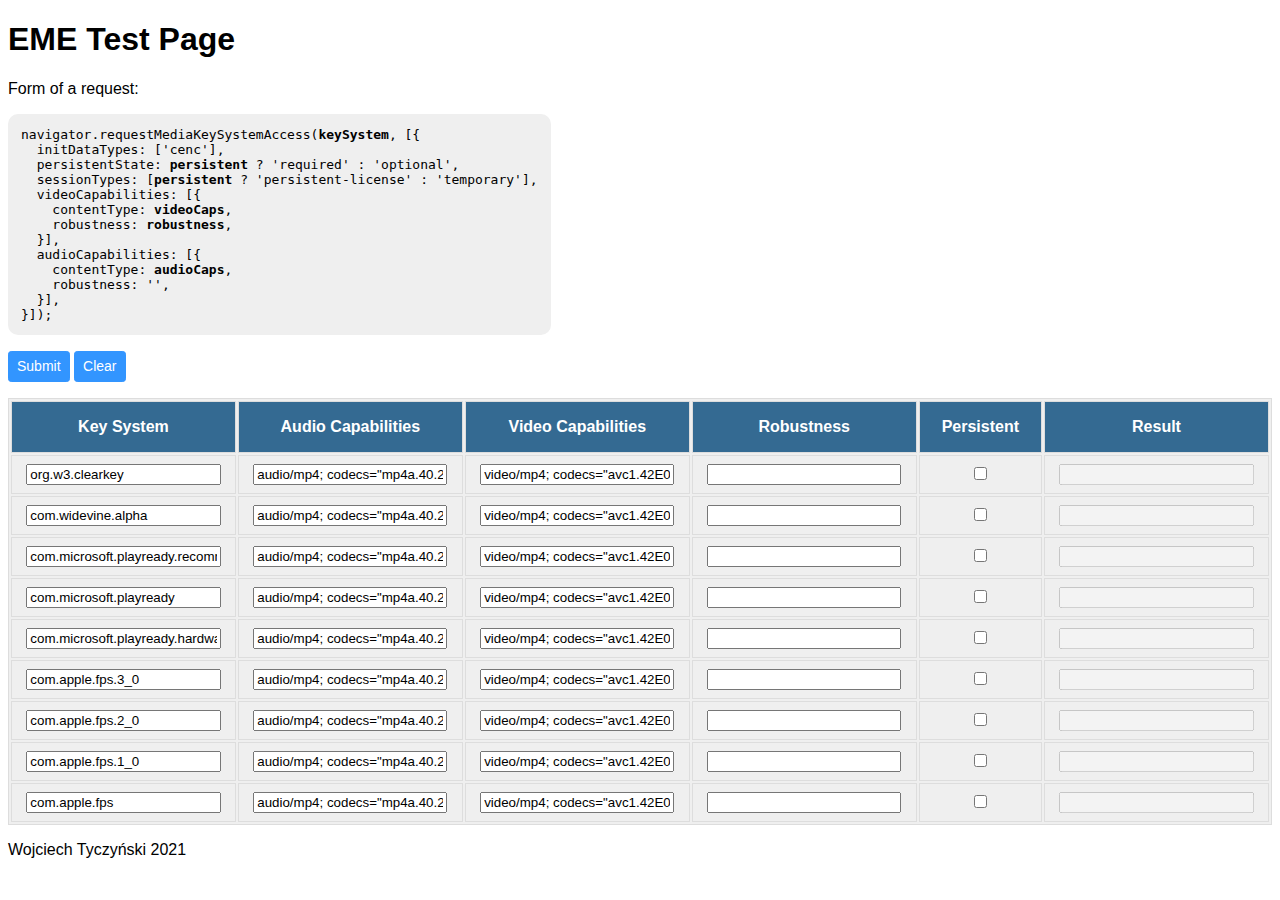
<file: eme/index.html>
<!DOCTYPE html>
<html lang="en">
  <head>
    <meta charset="UTF-8">
    <meta property="og:title" content="EME Test Page by tykus160">
    <meta property="og:url" content="https://tykus160.github.io/eme">
    <meta property="og:description" content="Quickly and easily check support for your favorite EME solution.">
    <meta name="twitter:card" content="summary">
    <script src="index.js"></script>
    <link rel="icon" type="image/png" href="../favicon.png">
    <link rel="stylesheet" href="style.css">
    <title>EME Test Page by tykus160</title>
  </head>
  <body>
    <header>
      <h1>EME Test Page</h1>
    </header>
    <p>
      Form of a request:
      <pre>navigator.requestMediaKeySystemAccess(<strong>keySystem</strong>, [{
  initDataTypes: ['cenc'],
  persistentState: <strong>persistent</strong> ? 'required' : 'optional',
  sessionTypes: [<strong>persistent</strong> ? 'persistent-license' : 'temporary'],
  videoCapabilities: [{
    contentType: <strong>videoCaps</strong>,
    robustness: <strong>robustness</strong>,
  }],
  audioCapabilities: [{
    contentType: <strong>audioCaps</strong>,
    robustness: '',
  }],
}]);</pre>
    </p>

    <p>
      <button onclick="probeSupport()">Submit</button>
      <button onclick="clearResults()">Clear</button>
    </p>
    <table id="keyTable">
      <tr>
        <th>Key System</th>
        <th>Audio Capabilities</th>
        <th>Video Capabilities</th>
        <th>Robustness</th>
        <th>Persistent</th>
        <th>Result</th>
      </tr>
    </table>
    <footer>
      <p>Wojciech Tyczyński 2021</p>
    </footer>

  </body>
</html>
</file>
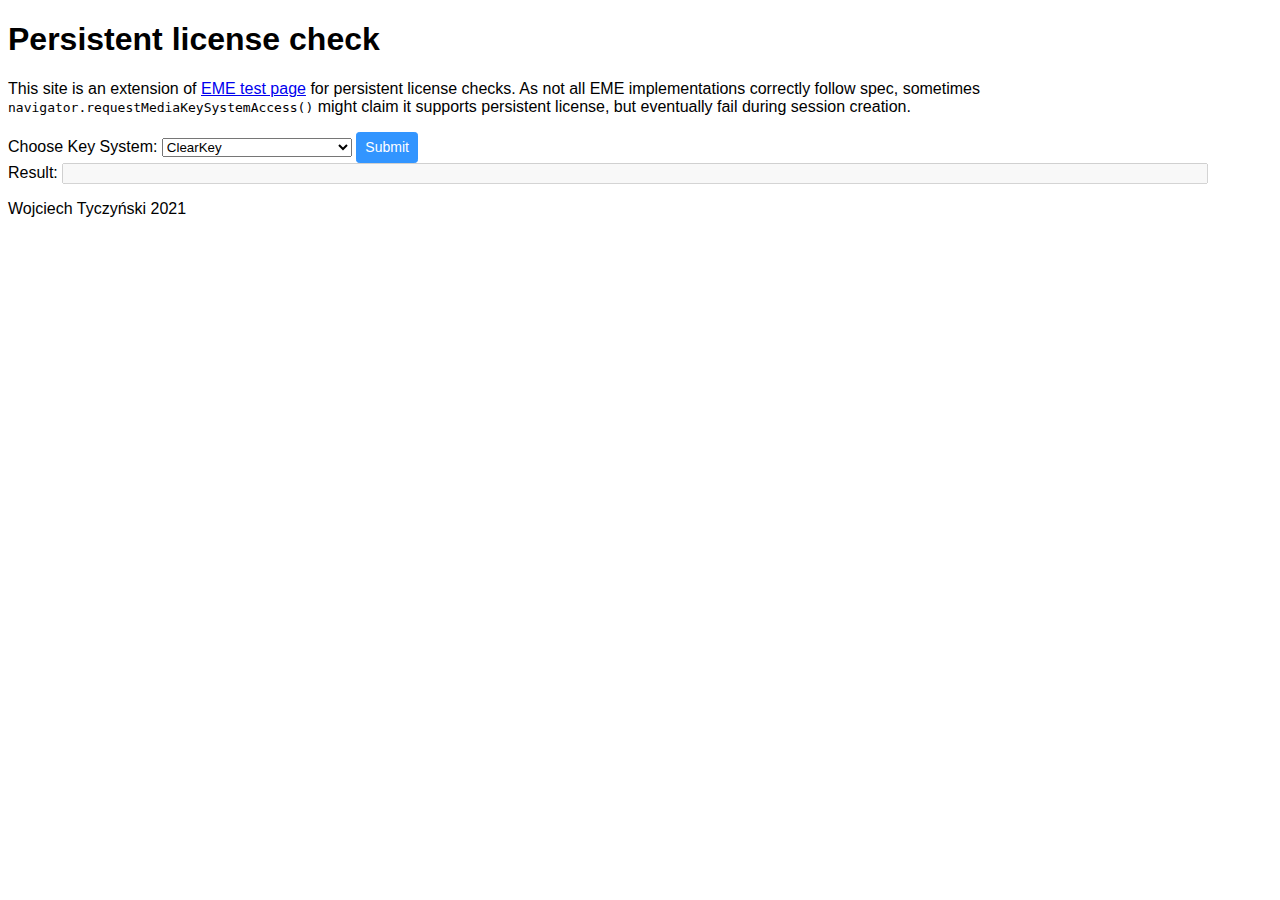
<file: eme/persistent/index.html>
<!DOCTYPE html>
<html lang="en">
  <head>
    <meta charset="utf-8">
    <title>Persistent license check</title>
    <link rel="stylesheet" href="../style.css">
  </head>
  <body>
    <header>
      <h1>Persistent license check</h1>
    </header>
    <p>
      This site is an extension of <a href="../index.html">EME test page</a> for persistent
      license checks. As not all EME implementations correctly follow spec,
      sometimes <code>navigator.requestMediaKeySystemAccess()</code> might claim
      it supports persistent license, but eventually fail during session
      creation.
    </p>
    <p>
      <label for="keysystem">Choose Key System:</label>
      <select id="keysystem" required>
        <option value="org.w3.clearkey">ClearKey</option>
        <option value="com.widevine.alpha">Widevine</option>
        <option value="com.microsoft.playready">PlayReady</option>
        <option value="com.microsoft.playready.recommendation">PlayReady recommendation</option>
        <option value="com.apple.fps">FairPlay</option>
        <option value="com.apple.fps.1_0">FairPlay v1</option>
        <option value="com.apple.fps.2_0">FairPlay v2</option>
        <option value="com.apple.fps.3_0">FairPlay v3</option>
      </select>
      <button onclick="createPersistentSession()">Submit</button><br>
      <label for="result">Result:</label>
      <input type="text" id="result" disabled></input>
    </p>
    <footer>
      <p>Wojciech Tyczyński 2021</p>
    </footer>
    <script src="index.js"></script>
  </body>
</html>
</file>
<file: eme/style.css>
body {
  font-family: 'Franklin Gothic Medium', 'Arial Narrow', Arial, sans-serif;
}

pre {
  padding: 1em;
  width: fit-content;
  background-color: #efefef;
  border-radius: 10px;
}

button {
  padding: .25rem .5rem;
  color: #fff;
  background-color: #007bff;
  border: 1px solid #007bff;
  border-radius: .2rem;
  cursor: pointer;
  font-size: .875rem;
  line-height: 1.5;
  opacity: 0.8;
  transition: 0.3s;
}

button:hover {
  opacity: 1;
}

table {
  width: 100%;
  border: 1px solid #ddd;
  background-color: #efefef;
}

th {
  padding: 1em;
  border: 1px solid #ddd;
  background-color: #346a92;
  color: #fff;
}

tr {
  padding: .5em;
  border: 1px solid #ddd;
}

td {
  padding: .5em;
  border: 1px solid #ddd;
  text-align: center;
}

input {
  width: 90%;
  padding: 1px 2px;
}

.pass {
  color: green;
}

.fail {
  color: red;
}
</file>
